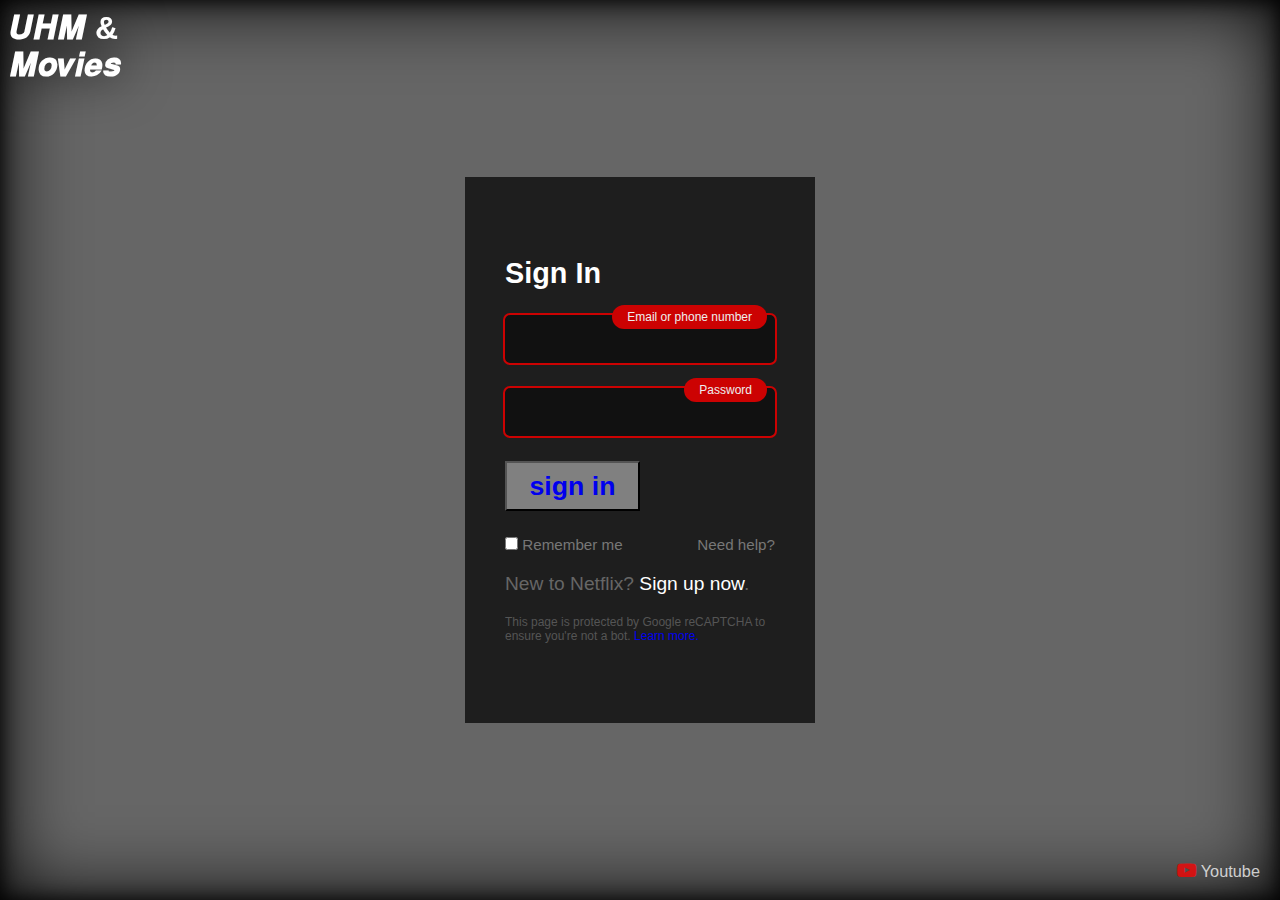
<file: index3.html>
<!DOCTYPE html>
<html lang="en">
<head>
    <meta charset="UTF-8">
    <meta name="viewport" content="width=, initial-scale=1.0">
    <title>sign in</title>
    <style>
        *{
  margin:0;
  padding:0;
  box-sizing:border-box;
  font-family: 'Poppins', sans-serif;
  transition:all .3s;
  user-select:none;
  text-decoration:none;
}


body{
  display:flex;
  justify-content:center;
  align-items:center;
  min-height:100vh;
  overflow:hidden; background:url('https://assets.nflxext.com/ffe/siteui/vlv3/76c10fc9-7ccd-4fbf-bc59-f16a468921ca/4fb4af6e-d0ca-4c7f-b004-b34226727e55/IN-en-20230529-popsignuptwoweeks-perspective_alpha_website_large.jpg');
  background-size:cover;
  position:relative;
}


body:after{
  content:"";
  position:absolute;
  top:0;
  left:0;
  z-index:-1;
  width:100%;
  height:100%;
  background:rgba(0,0,0,.60);
  box-shadow:inset 0 0 20px #000,
             inset 0 0 80px #000;
}


.logo{
  width:120px;
  position:absolute;
  top:10px;
  left:10px;
  filter:drop-shadow(0 0 25px #000);
}


form{
  width:350px;
  background:rgba(0,0,0,.70);
  padding:80px 40px;
  color:#fff;
}


form h3{
  color:#fff;
  text-transform:capitalize;
  font-size:1.8em;
}


form .inputbox{
  margin:25px 0;
  position:relative;
}


form .inputbox .msg{
  font-size:.70em;
  margin-top:5px;
  color:#f00;
}


form .inputbox label{
  position:absolute;
  top:-10px;
  right:8px;
  padding:5px 15px;
  width:auto;
  font-size:.75em;
  user-select:none;
  color:#eee;
  background:#CC0202;
  border-radius:20px;
}


form .inputbox input{
  border:none;
  outline:none;
  padding:15px 15px;
  width:100%;
  font-size:1em;
  user-select:none;
  outline:2px solid #CC0202;
  border-radius:5px;
  background:#111;
  color:#fff;
}


form .inputbox input:focus{
  background:#222;
}




form .submit{
  width:100%;
  border:none;
  outline:none;
  padding:15px 0;
  font-size:1em;
  text-transform:capitalize;
  color:#eee;
  background:#CC0202;
  border-radius:5px;
  cursor:pointer;
}


form .submit:hover{
  background:#222;
  box-shadow:0 0 20px #000;
}



form .helpBox{
  display:flex;
  justify-content:space-between;
  margin-top:25px;
  color:#777;
  font-size:.95em;
}


form .helpBox a{
  color:#777;
}


form .helpBox a:hover{
  text-decoration:underline;
}


form .sign{
  margin:20px 0;
  font-size:1.2em;
  color:#666;
}


form .sign a{
  color:#fff;
}

form .sign a:hover{
  text-decoration:underline;
}


form .msg{
  font-size:.75em;
  color:#555;
}




.fa-youtube-play{
  position:absolute;
  right:20px;
  bottom:20px;
  color:rgba(255,0,0,.75);
  cursor:pointer;
  
}

.fa-youtube-play a{
  text-decoration:none;
  font-size:.85em;
  color:rgba(255,255,255,.75);
}

.fa-youtube-play a:hover{
  color:rgba(255,0,0,.75);
}


#rem{
  accent-color:#CC0202;
}

    </style>
    <link rel="stylesheet" href="https://cdnjs.cloudflare.com/ajax/libs/font-awesome/4.7.0/css/font-awesome.min.css">
</head>
<body>
    <div class="logo" >
        <h1 style="color: #fff;">𝑼𝑯𝑴 & 𝑴𝒐𝒗𝒊𝒆𝒔</h1>
    </div>

    <form onsubmit="refresh(); return false">
      
      <a href="index1.html"><h3>sign in</h3></a>
      
      <div class="inputbox">
        <label>Email or phone number</label>
        <input type="text" class="email">
        <p class="msg"></p>
      </div>
      
      
      <div class="inputbox">
        <label>Password</label>
        <input type="password" class="password">
       <p class="msg"></p>
      </div>
    
      
      <button style="background-color: gray; width: 50%;height:50px;">
        <h1>
            <a href="index1.html" style="">sign in </a>
        </h1>
        
      </button>
   
      
      <div class="helpBox">
        <div class="checkBox">
          <input type="checkbox" id="rem">
          <label for="rem">Remember me</label>
        </div>
        
        <a href="##">Need help?</a>
      </div>
      
      <p class="sign">
        New to Netflix?
        <a href="##">Sign up now</a>.
      </p>
      
      <p class="msg">This page is protected by Google reCAPTCHA to ensure you're not a bot. <a href="##">Learn more.</a></p>
      
    </form>
    
    
    <!----youtube link----->
    <i class="fa fa-youtube-play" style="font-size:1.2em;" title="youtube channel..."> <a href="https://www.youtube.com/@MR.shortzed333" target="_blank">Youtube</a></i>
    <script>
        

//form submit


let email = document.querySelector('.email');
let psd = document.querySelector('.password');
let check = document.querySelector('#rem');
let msg = document.querySelectorAll('.msg');


const refresh = () =>{
  
  if(email.value == ""){
    msg[0].innerText = "Please enter a valid email address or phone number.";
  }if(psd.value == ""){
    msg[1].innerText = "Your password must contain between 4 and 60 characters.";
  }else{
        msg[0].innerText = "";
        msg[1].innerText = "";
        alert('Sign-in succesfully');
  }
  
  email.value = "";
  psd.value = "";
  check.checked = "";
 
}

    </script>
</body>
</html>
</file>
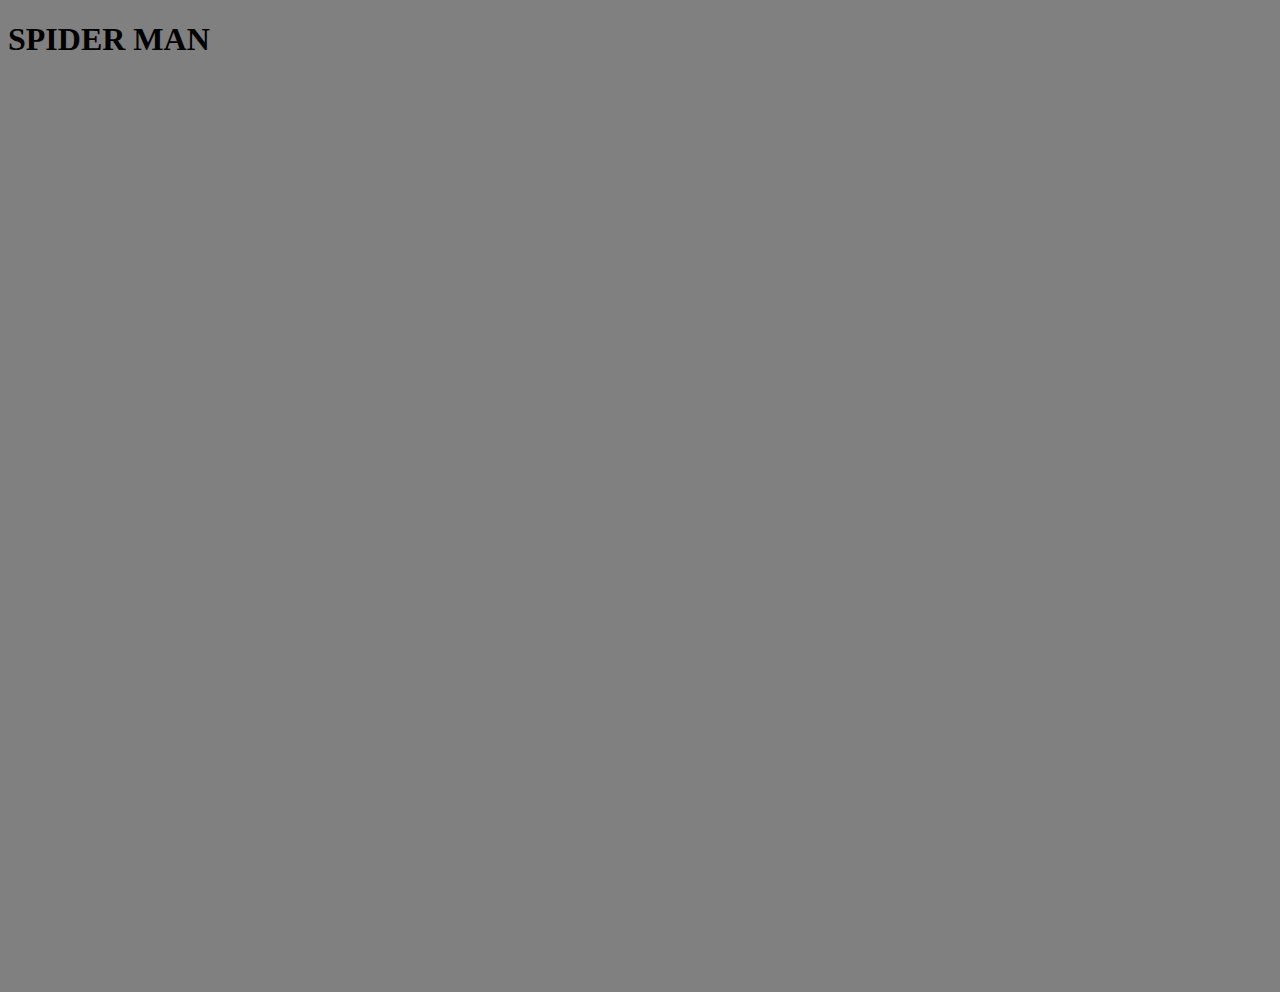
<file: movie.html>
<!DOCTYPE html>
<html lang="en">
<head>
    <meta charset="UTF-8">
    <meta name="viewport" content="width=device-width, initial-scale=1.0">
    <title>Movies</title>
    <style>
       
    </style>
</head>
<body style="background-color: gray;">
    <div style="background-color: gray;">
        <h1>SPIDER MAN </h1>
        <a href=""><iframe id="video" src="https://www.youtube.com/embed/cSqi-8kAMmM?autoplay=1&playlist=cSqi-8kAMmM&enablejsapi=1&controls=0&disablekb=1&loop=1&mute=1&start=2&end=12" frameborder="0" allow="accelerometer; autoplay; clipboard-write; encrypted-media; gyroscope; picture-in-picture" style="width: 100%;height:100vh;"></iframe></a>
    </div>
</body>
</html>
</file>
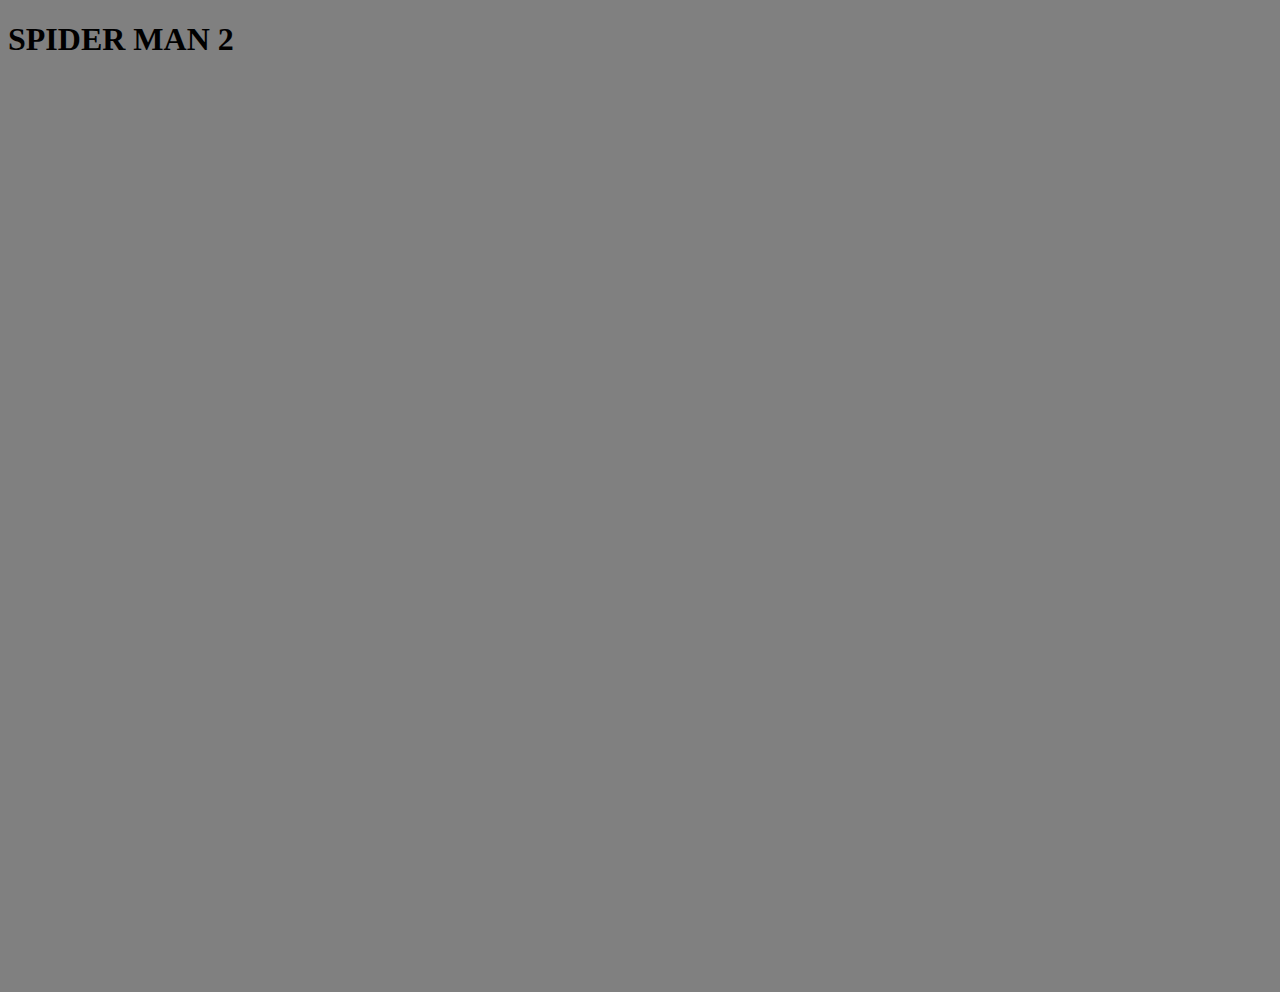
<file: movie1.html>
<!DOCTYPE html>
<html lang="en">
<head>
    <meta charset="UTF-8">
    <meta name="viewport" content="width=device-width, initial-scale=1.0">
    <title>Movies</title>
</head>
<body style="background-color:gray;">
    <div style="background-color: gray;">
        <h1>SPIDER MAN 2</h1>
        <a href=""><iframe id="video" src="https://www.youtube.com/embed/cSqi-8kAMmM?autoplay=1&playlist=cSqi-8kAMmM&enablejsapi=1&controls=0&disablekb=1&loop=1&mute=1&start=2&end=12" frameborder="0" allow="accelerometer; autoplay; clipboard-write; encrypted-media; gyroscope; picture-in-picture" style="width: 100%;height:100vh;"></iframe></a>
    </div>
</body>
</html>
</file>
